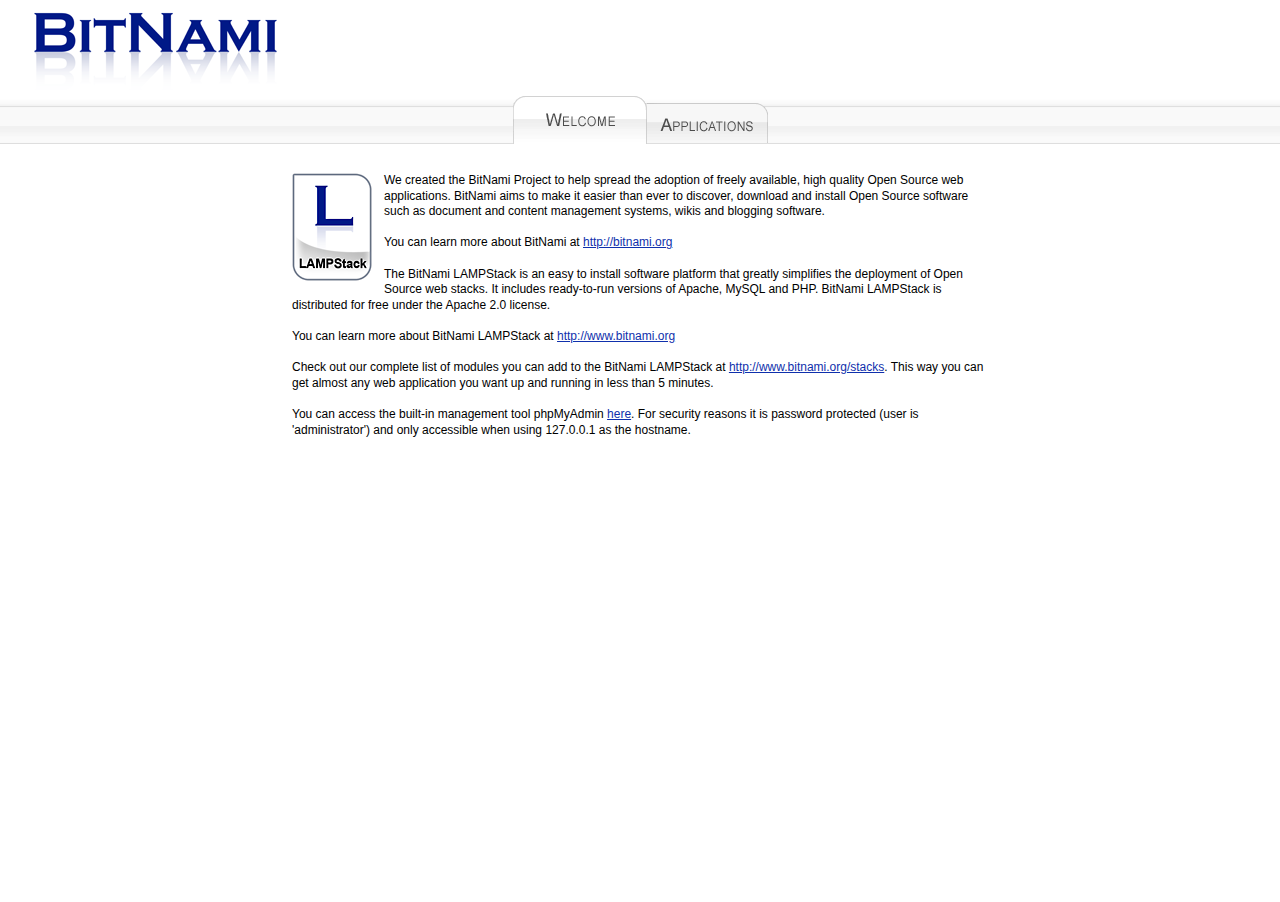
<file: www/index.html>
<!DOCTYPE html PUBLIC "-//W3C//DTD XHTML 1.0 Transitional//EN" "http://www.w3.org/TR/xhtml1/DTD/xhtml1-transitional.dtd">
<html xmlns="http://www.w3.org/1999/xhtml">
<head>
<meta http-equiv="Content-Type" content="text/html; charset=iso-8859-1" />
<title>BitNami: Open Source. Simplified</title>
<link href="bitnami.css" media="all" rel="Stylesheet" type="text/css" />
</head>
<body>
<div id="container">
  <div id="header"> 
    <div id="bitnami">
        <a href="/"><img alt="BitNami" src="img/bitnami.png?1186088387" /></a>
    </div>
  </div>
    <div id="menu_launch_page">
      <table cellpadding="0" cellspacing="0">
        <tr>
          <td><img src="img/tab1_welcome.png" alt="" /></td>
          <td><a href="applications.html"><img src="img/tab2_welcome.png" alt="" /></a></td>
        </tr>
      </table>
    </div>
  <div id="lowerContainer">
    <div id="content">
        <div align="center">
<table class="tableParagraph">
<tr>
<td class="container">
<img align="left" src="img/lampstack.png" alt="BitNami LAMPStack">
<p>We created the BitNami Project to help spread the adoption of freely
available, high quality Open Source web applications. BitNami aims to make
it easier than ever to discover, download and install Open Source software such 
as document and content management systems, wikis and blogging software.<br/><br/>

You can learn more about BitNami at <a href="http://bitnami.org">http://bitnami.org</a><br/><br/>

The BitNami LAMPStack is an easy to install
software platform that greatly simplifies the deployment of Open Source web
stacks. It includes ready-to-run versions of
Apache, MySQL and PHP. BitNami LAMPStack is
distributed for free under the Apache 2.0 license.<br/><br/> 

You can learn more about BitNami LAMPStack at <a href="http://www.bitnami.org">http://www.bitnami.org</a><br/><br/>

Check out our complete list of modules you can add to the BitNami LAMPStack at <a href="http://www.bitnami.org/stacks">http://www.bitnami.org/stacks</a>. This way you can get almost any web application you want up and running in less than 5 minutes.<br/><br/>

You can access the built-in management tool phpMyAdmin <a
href="http://127.0.0.1:80/phpmyadmin">here</a>. For security reasons it is password protected (user is 'administrator')
and only accessible when using 127.0.0.1 as the hostname.
</td>
</tr>
</table>
        </div>
        <br/><br/>
   </div>
  </div>
</div>
</body>
</html>
</file>
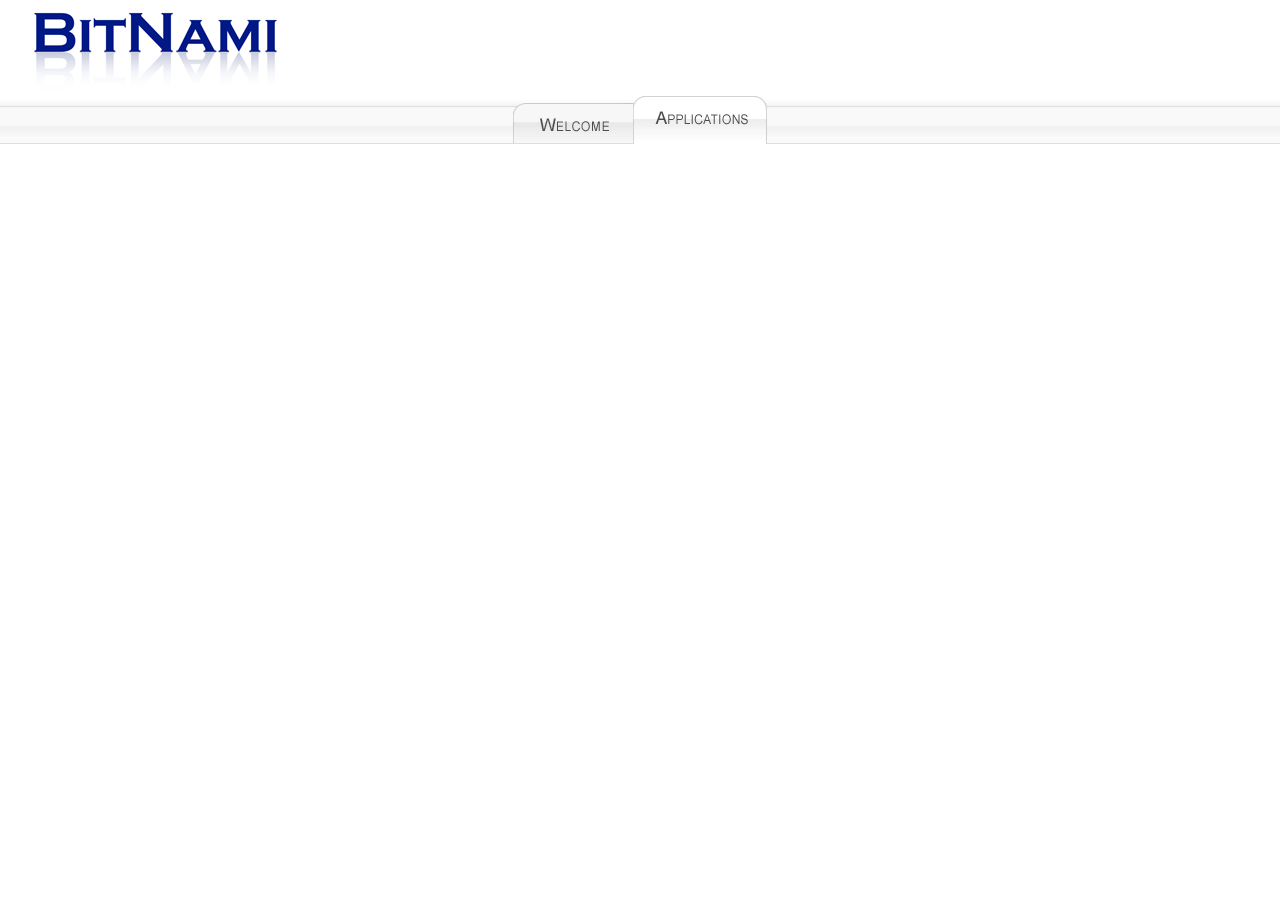
<file: www/applications.html>
<!DOCTYPE html PUBLIC "-//W3C//DTD XHTML 1.0 Transitional//EN" "http://www.w3.org/TR/xhtml1/DTD/xhtml1-transitional.dtd">
<html xmlns="http://www.w3.org/1999/xhtml">
<head>
<meta http-equiv="Content-Type" content="text/html; charset=iso-8859-1" />
<title>BitNami: Open Source. Simplified</title>
<link href="bitnami.css" media="all" rel="Stylesheet" type="text/css" />
</head>
<body>
<div id="container">
  <div id="header"> 
    <div id="bitnami">
        <a href="/"><img alt="BitNami" src="img/bitnami.png?1186088387" /></a>
    </div>
  </div>
    <div id="menu_launch_page">
      <table cellpadding="0" cellspacing="0">
        <tr>
          <td>
            <a href="index.html"><img src="img/tab1_applications.png" border="0" alt="" /></a>
          </td>
          <td><img src="img/tab2_applications.png" border="0" alt="" />
          </td>
         </tr>
      </table>
     </div>
  <div id="lowerContainer">
    <div id="content">
        <!-- @@BITNAMI_MODULE_PLACEHOLDER@@ -->
        <br/><br/>
   </div>
  </div>
</div>
</body>
</html>
</file>
<file: www/bitnami.css>
html , body{ height:100.1%;text-align:center }

* {margin:0px; padding:0px}

img {border:0px}

a:link {color:#0f30ac !important;text-decoration: underline;}
a:hover {color:#006cff !important;text-decoration: underline;}
a:visited {color:#858585 !important;text-decoration: underline;}
a:active {color:#ff3232 !important;text-decoration: underline;}

h3 {font-size: 18px;margin-bottom:16px;color: #122355 !important;}

h4 {margin-bottom:20px;font-family: 'Lucida Grande', Tahoma, Arial, Helvetica, sans-serif;font-size: 16px;}

#header { height:96px;width:100%;/* background-image: url(img/header_bg.png);background-repeat: repeat-x; */ text-align:left }

#bitnami { padding-left:15px;width:281px;height:90px;z-index:2; }

#menu_launch_page {background-image: url(img/tabs_bg.png);background-repeat: repeat-x;width:100%;height:48px}
#menu_launch_page table {margin: 0 auto;}

#lowerContainer { position:relative;width:100%; /* background-image: url(img/sub_header_bg.png);background-repeat: repeat-x; */ padding-top:27px; }

#content {min-width:800px !important;padding-left:0px;font-family: Verdana, Arial, Helvetica, sans-serif;font-size: 12px;line-height:1.3em;text-align:center}

.module_table {margin-bottom:15px}
.module_content {text-align:left;width:509px;_width:507px;border-left:1px solid #d4d4d9;border-right:1px solid #d4d4d9;padding:0;margin:0;}
.module_content_right {width:100%}
.module_content table img {padding-left:22px}
.module_content table {width:100%}
.module_content h2 {font-size:18px;padding-bottom:16px;text-align:left;padding-left:14px;float:left;}
.module_folder {padding-left:12px;max-width:280px;float:right;display:block;padding-right:16px;font-size:10px;padding-bottom:4px;text-align:right;margin-right:0;clear:right}
.module_content p {clear:left;padding-left:14px;padding-right:18px;}
.module_access {clear:right;font-size:14px;margin-right:0px;padding-right:16px;padding-top:12px;margin-bottom:6px}
.module_access a {text-decoration: underline !important;}
.tableParagraph {width:700px; margin-left:auto; margin-right:auto;text-align:left}
.tableParagraph img {margin-right:12px;margin-bottom:12px}
</file>
